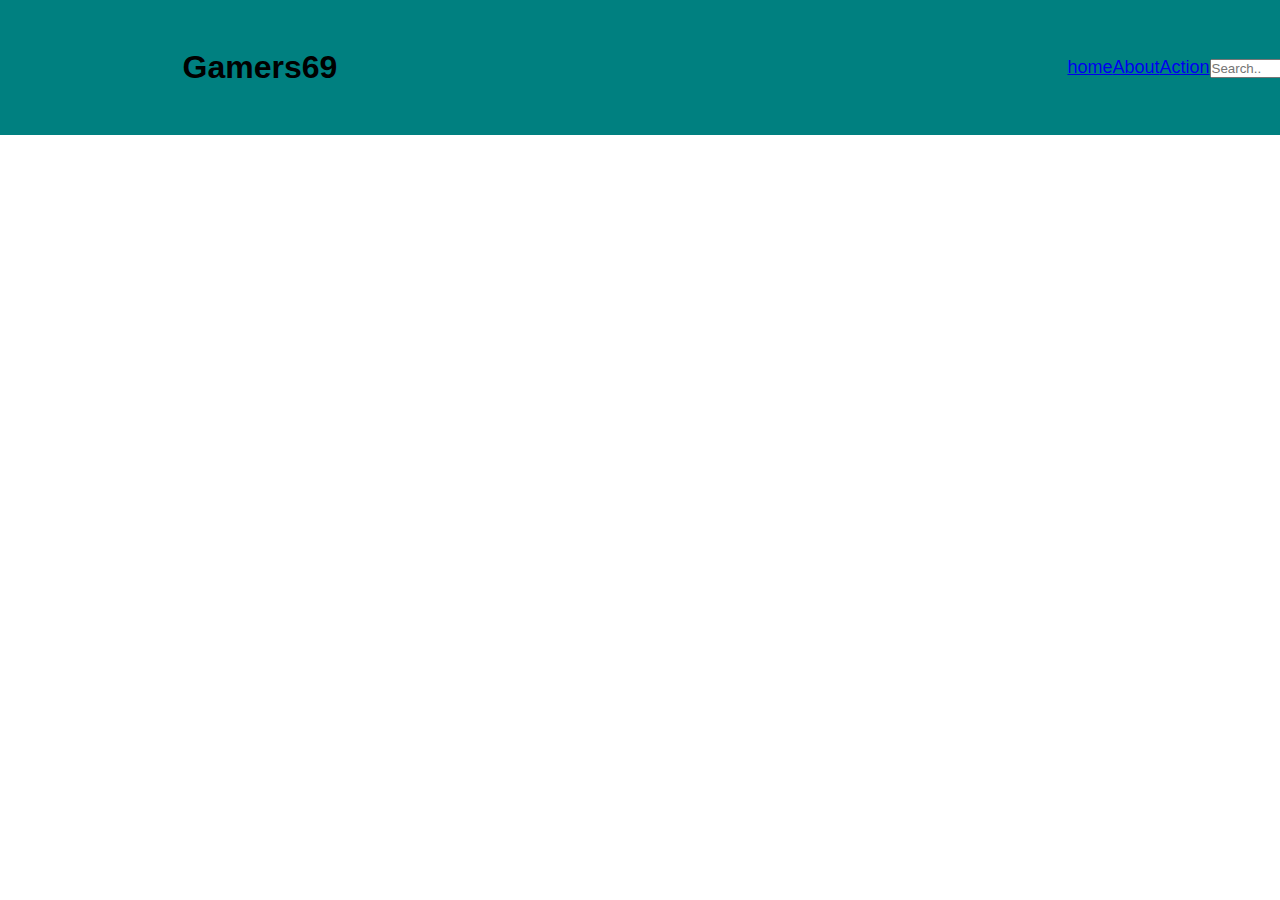
<file: project/index.html>
<!DOCTYPE html>
<html lang="en">
<head>
    <meta charset="UTF-8">
    <meta http-equiv="X-UA-Compatible" content="IE=edge">
    <meta name="viewport" content="width=device-width, initial-scale=1.0">
    <title>Free Game Download</title>
    <link rel="stylesheet" href="./index.css">
</head>
<body>
    <!--headings-->
    <nav>
    <h1>Gamers69</h1>
     
    
        <!-- <input type="checkbox" id="check">
        <label for="check" class="checkbtn">
            <i class="fa-solid fa-bars-staggered"></i>
        </label> -->

        <!--<label class="logo">-->
        <label class="Games"></label>

        <ul class="navi">
            <li><a class="active" href="#"> home</a></li>
            <li><a href="#about1">About</a></li>
            <li><a href="../pages/Games.html">Action</a></li>
            <!-- <li><a href="#dots_id">Adventures</a></li>
            <li><a href="#dots_id">Racing</a></li>
            <li><a href="#dots_id">Horror</a></li>
            <li><a href="#dots_id">Shooting</a></li> -->
            <li><input type="text" placeholder="Search.."></li>
           
        </ul>
        
    </nav>


        <!-- <h2><span>Cyberpunk 2077</span></h2>
        <div class="poster_img">
        
        <a target="_blank" href=".//" title="Cyberpunk2077">
        <img id="cyberpunk"
            src="./cuberpunk/cyberpunk_2077_4k-wallpaper-2048x1152.jpg"
            alt="Cyberpunk 2077 img" width="542.4px">
        </a>
        </div>
        <p class="p_s1">

            <a class="desc" href="./cyberpunk.html" title="cyberpunk 2077"><b>Cyberpunk 2077</b> </a>
     
             </p>
        
        <p class="released_date">
            Released: 10 December 2020
        </p>
    </section>
    <section class="dots" id="dots_id">

        <h2><span>The Witcher 3 Wild Hunt</span></h2>
        <div class="poster_img">
        
        <a target="_blank" href="./the witcher 3/wp4453982-the-witcher-2019-wallpapers.jpg" title="the witcher3">
        <img id="cyberpunk"
            src="./the witcher 3/wp4453982-the-witcher-2019-wallpapers.jpg"
            alt="The witcher 3" width="542.4px">
        </a>
        </div>
        <p class="p_s1">

            <a class="desc" href="./witcher.css" title="cyberpunk 2077"><b>The Witcher3 Wild Hunt</b> </a>
     
             </p>
        
        <p class="released_date">
            Released: 18 May 2015
        </p> -->
    
    
    
</body>
</html>
</file>
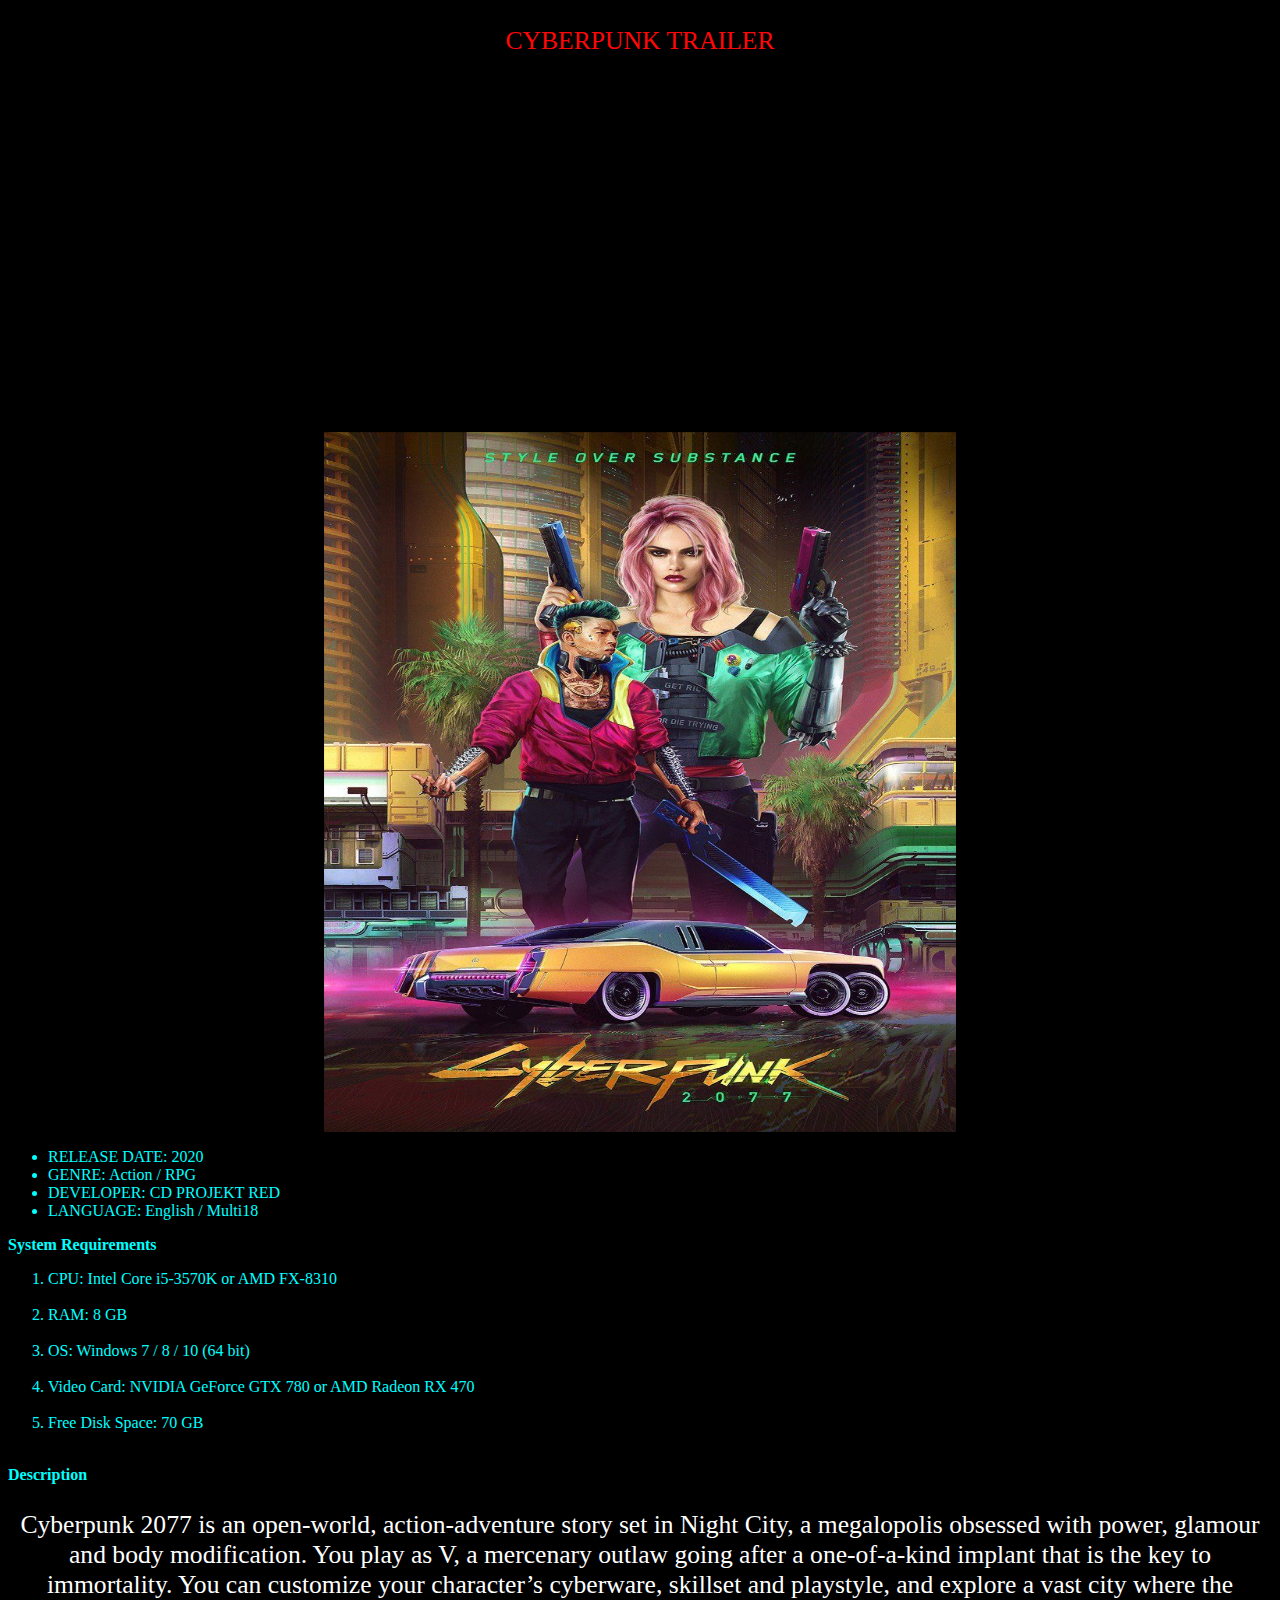
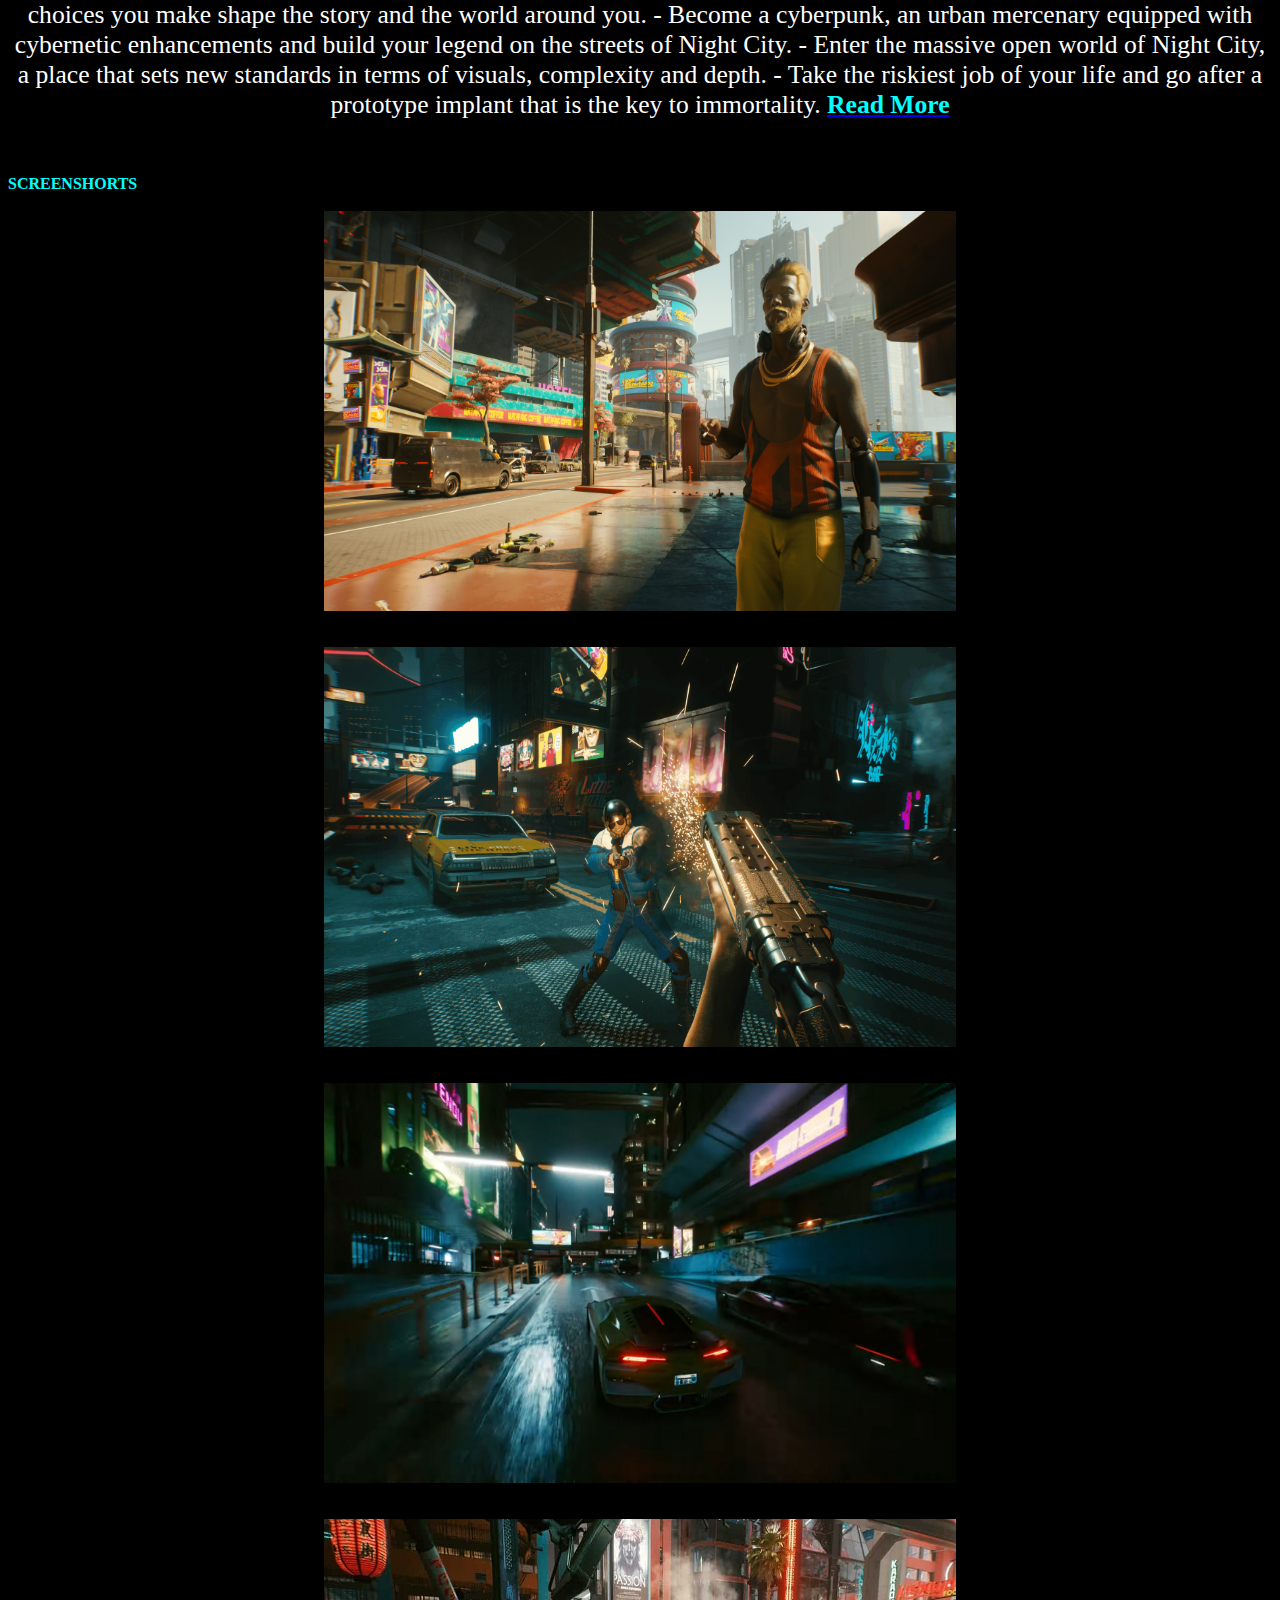
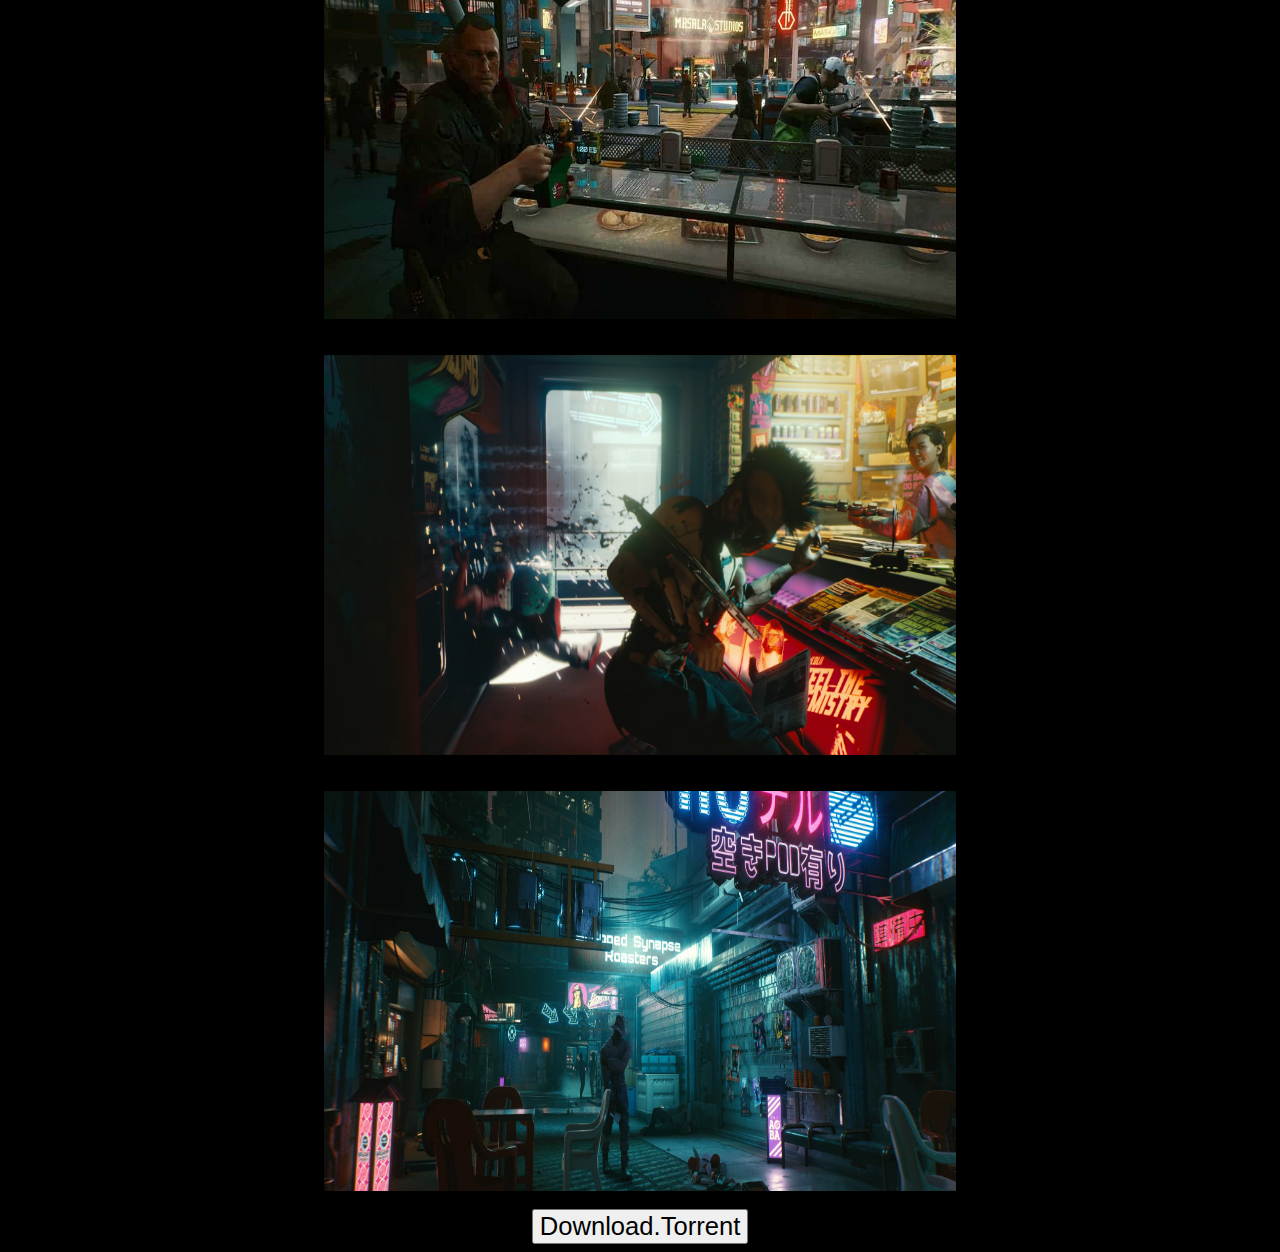
<file: project/cyberpunk.html>
<!DOCTYPE html>
<html lang="en">
<head>
    <meta charset="UTF-8">
    <meta http-equiv="X-UA-Compatible" content="IE=edge">
    <meta name="viewport" content="width=device-width, initial-scale=1.0">
    <title>cyberpunk</title>
    <link rel="stylesheet" href="./cyberpunk.css">
</head>
<body>
    <header>
        <p class="trailer">CYBERPUNK TRAILER</p></header>
        <br><iframe width="560" height="315" src="https://www.youtube.com/embed/LembwKDo1Dk" title="YouTube video player" frameborder="0" allow="accelerometer; autoplay; clipboard-write; encrypted-media; gyroscope; picture-in-picture" allowfullscreen class="center"></iframe>
        </header></br>
        
        <img src="./cuberpunk/cyberpunk_2077_4k-wallpaper-2048x1152.jpg" alt="cyberpunk img"  width="500"height="700"class="center">
        <!--game detalis-->
        <ul>
            <li>RELEASE DATE:  2020</li>
            <li>GENRE:  Action / RPG</li>
            <li>DEVELOPER:  CD PROJEKT RED</li>
            
            <li>LANGUAGE:  English / Multi18</li>
            
           
        </ul>
        <b>System Requirements</b>
        <ol>
            <li>CPU: Intel Core i5-3570K or AMD FX-8310</li> <br>
            <li>RAM: 8 GB</li> <br>
            <li>OS: Windows 7 / 8 / 10 (64 bit)</li> <br>
           <li>Video Card: NVIDIA GeForce GTX 780 or AMD Radeon RX 470</li>  <br>
           <li>Free Disk Space: 70 GB</li>  <br>
        </ol>
    
<b>Description</b>
<p class="para">Cyberpunk 2077 is an open-world, action-adventure story set in Night City, a megalopolis
    obsessed with power, glamour and body modification. You play as V, a mercenary outlaw going after a one-of-a-kind implant that is the key to immortality. You can customize your character’s cyberware, skillset and playstyle, and explore a vast city where the choices you make shape the story and the world around you.
    - Become a cyberpunk, an urban mercenary equipped with cybernetic enhancements and build
    your legend on the streets of Night City.
    - Enter the massive open world of Night City, a place that sets new standards in terms of visuals, complexity and depth.
    - Take the riskiest job of your life and go after a prototype implant that is the key to immortality.
    <a href="https://en.wikipedia.org/wiki/Cyberpunk"><b>Read More</b></a> <br> <br></p>
    <b>SCREENSHORTS</b>
    <div class="wallpapers">
<br><img src=".//cuberpunk/screenshorts/cyberpunk-2077-5ef4c7b77a00b.jpg" alt="cyberpunk gameplay screenshorts"width="700" height="400" class="center"></br>
<br><img src=".//cuberpunk/screenshorts/Cyberpunk-2077-first-person-screenshots-2.jpg" alt="cyberpunk gameplay screenshorts"width="700" height="400"class="center"></br>
<br><img src=".//cuberpunk/screenshorts/cyberpunk-2077-official-gameplay-trailer-released.jpg" alt="cyberpunk gameplay screenshorts"width="700" height="400"class="center"></br>
<br><img src=".//cuberpunk/screenshorts/Cyberpunk-2077-Some-new-Screenshots-6.jpg" alt=""width="700" height="400"class="center"></br>
<br><img src=".//cuberpunk/screenshorts/Cyberpunk-2077-Video-Game-Art-CD-Projekt-RED-1405073-wallhere.com.jpg" alt="cyberpunk gameplay screenshorts"width="700" height="400"class="center"></br>
<br><img src=".//cuberpunk/screenshorts/night-of-city-cyberpunk-2077.jpg" alt="cyberpunk gameplay screenshorts"width="700" height="400"class="center"></br> </div>
<center>
    <div>
<form>

<a href="./cuberpunk/cyberpunk_2077.torrent">
<input class="link" type="button" value="Download.Torrent"></a>

</form>

    </div>
</center>

    
    
</body>
</html>
</file>
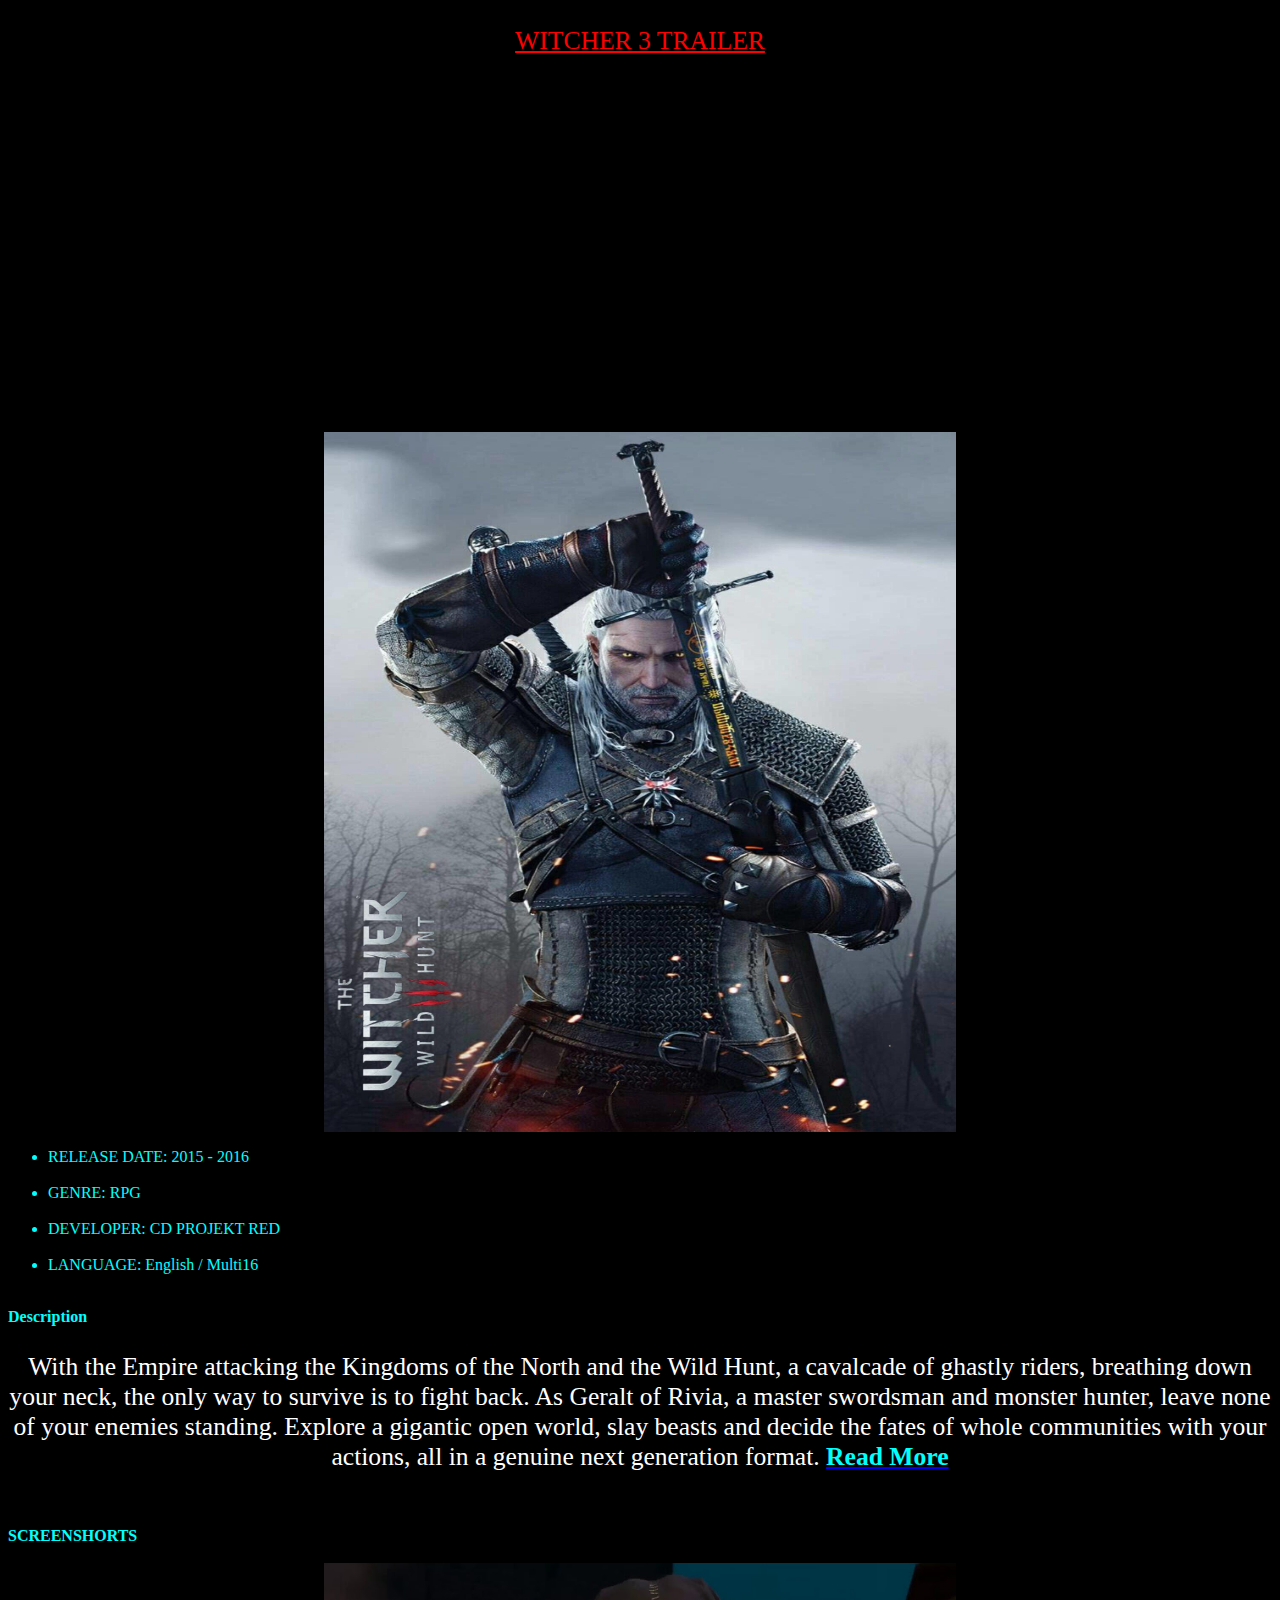
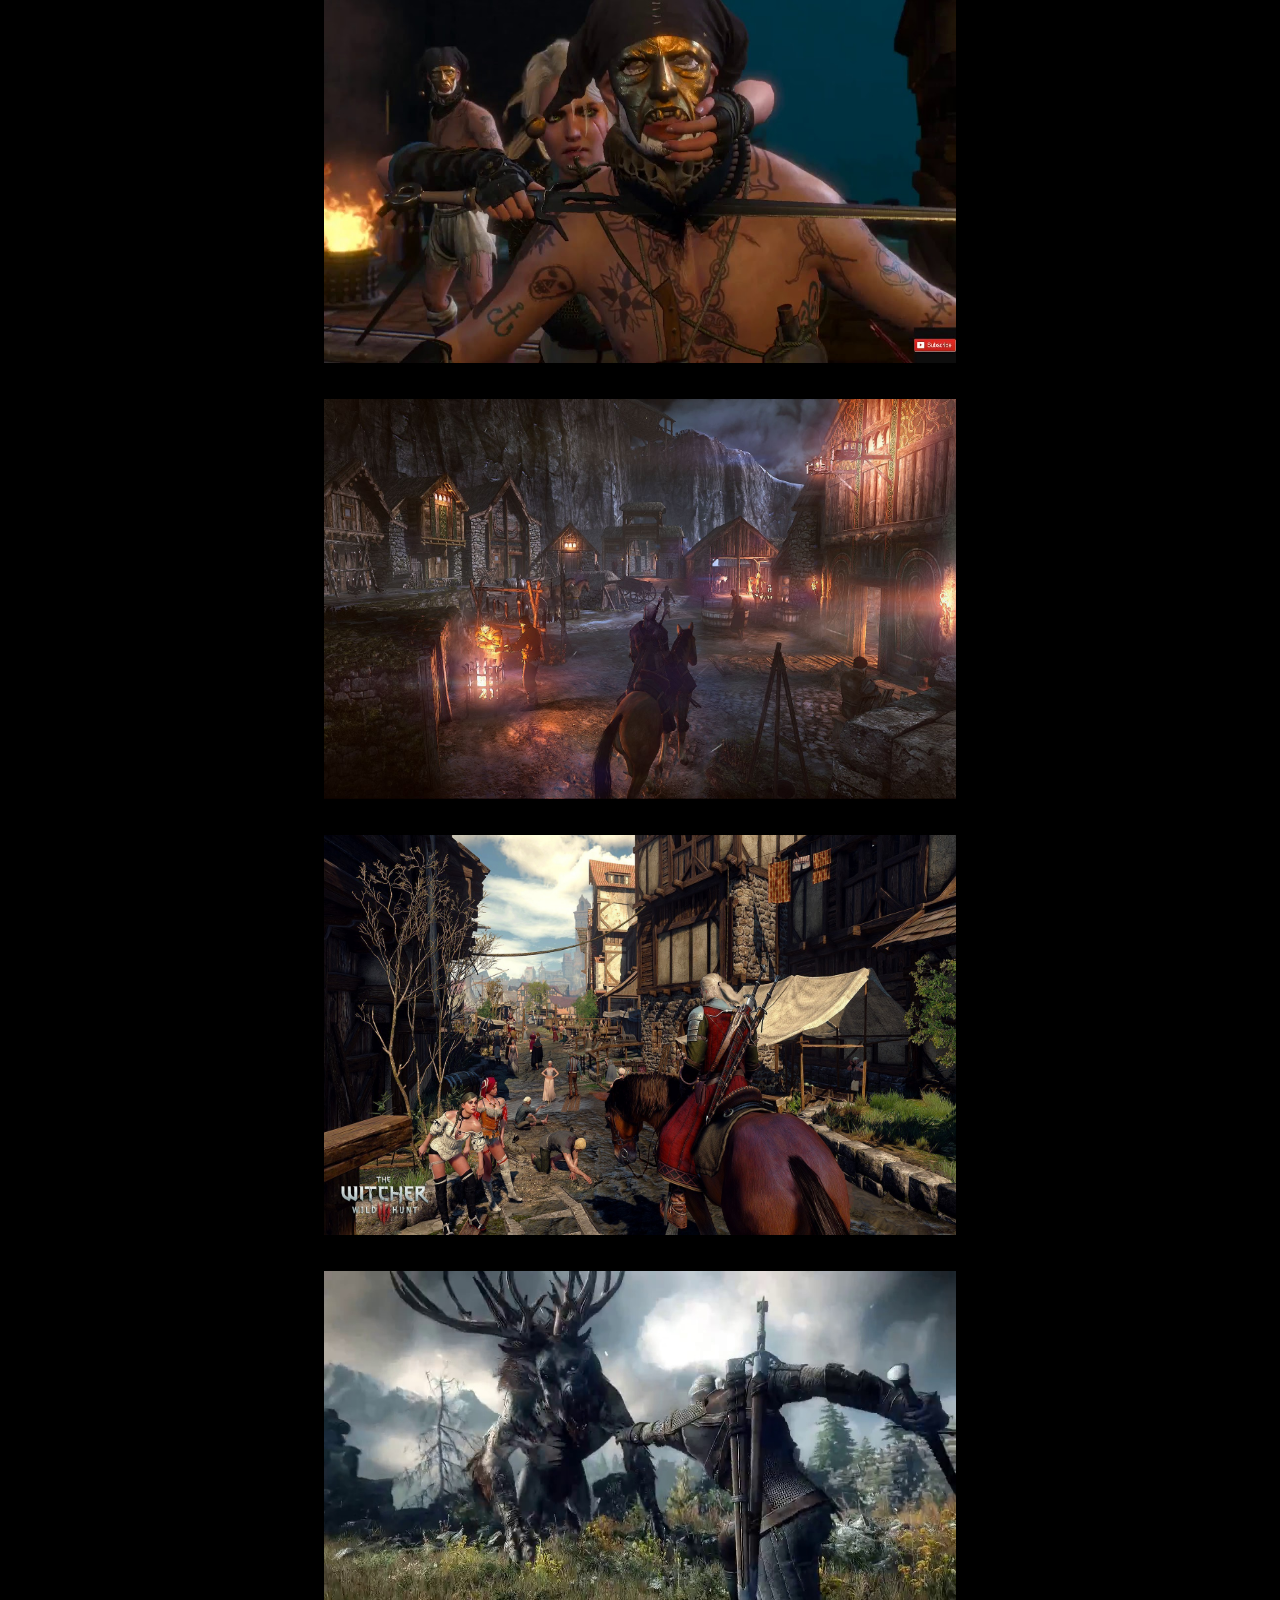
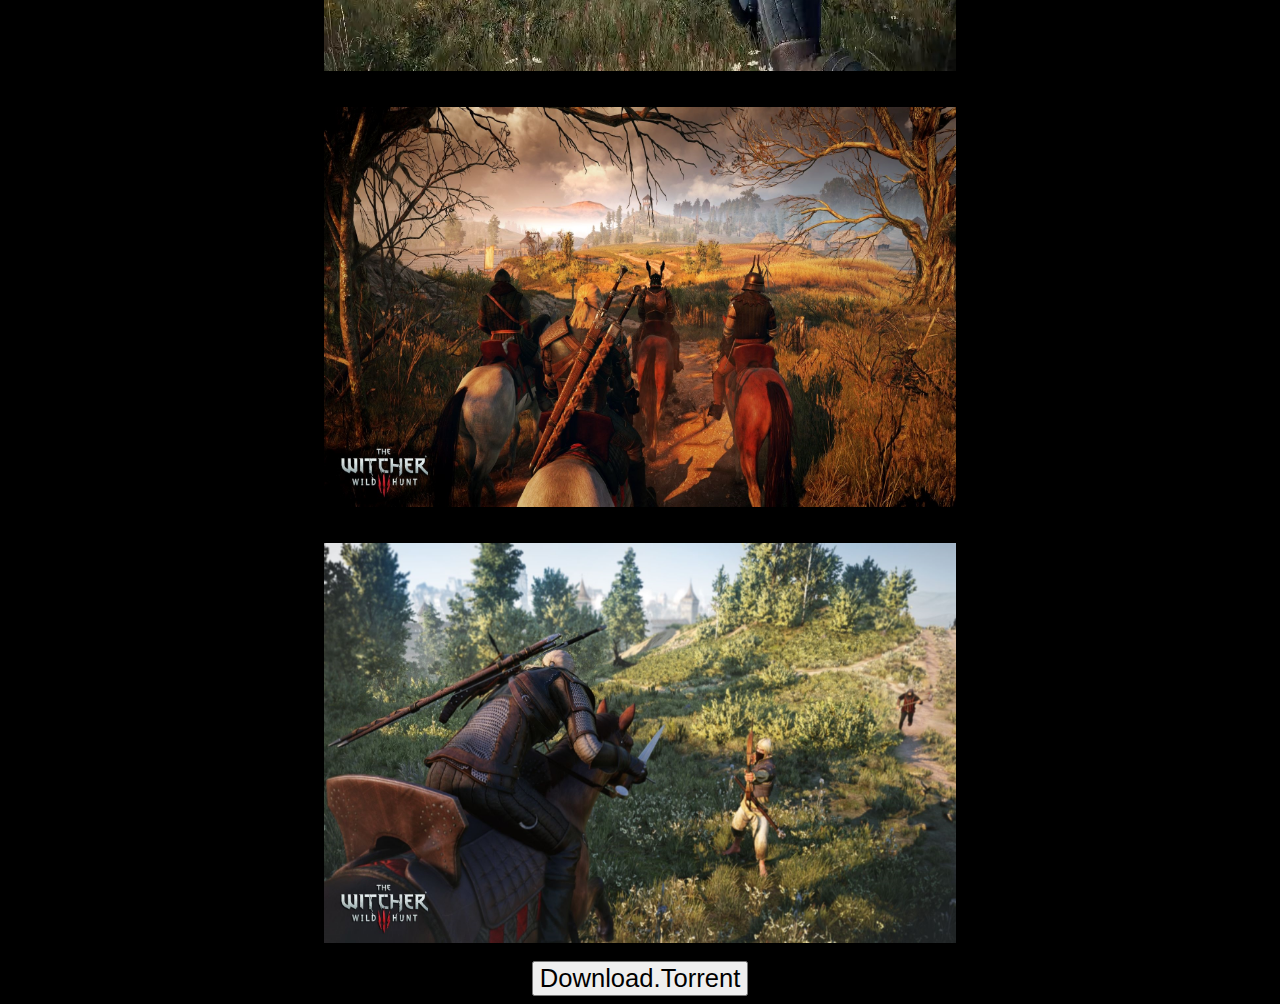
<file: project/witcher.html>
<!DOCTYPE html>
<html lang="en">
<head>
    <meta charset="UTF-8">
    <meta http-equiv="X-UA-Compatible" content="IE=edge">
    <meta name="viewport" content="width=device-width, initial-scale=1.0">
    <title>Thw Witcher3 Wild Hunt</title>
    <link rel="stylesheet" href="./witcher.css">
</head>
<body>
    <p class="trailer">WITCHER 3 TRAILER</p>
    <header>
        <br><iframe  width="560" height="315" src="https://www.youtube.com/embed/ehjJ614QfeM" title="YouTube video player" frameborder="0" allow="accelerometer; autoplay; clipboard-write; encrypted-media; gyroscope; picture-in-picture" allowfullscreen class="center"></iframe></br>
    </header>
    
    <img class="center"src="./the witcher 3/wp4453982-the-witcher-2019-wallpapers.jpg" alt="witcher img"width="100"height="700">
    
    <!-- game details -->
    <ul>
        <li>RELEASE DATE:  2015 - 2016</li><br>
        <li>GENRE:   RPG</li><br>
        <li>DEVELOPER:  CD PROJEKT RED</li><br>
        
        <li>LANGUAGE:  English / Multi16</li><br>
        
    </ul>
    <b>Description</b>
    <p>
        With the Empire attacking the Kingdoms of the North and the Wild Hunt, a cavalcade of ghastly riders, breathing down your neck, the only way to survive is to fight back. As Geralt of Rivia, a master swordsman and monster hunter, leave none of your enemies standing. Explore a gigantic open world, slay beasts and decide the fates of whole communities with your actions, all in a genuine next generation format.
    
<a href="https://en.wikipedia.org/wiki/The_Witcher_3:_Wild_Hunt"><b> Read More</b></a><br><br></p>
<b>SCREENSHORTS</b>
<div class="wallpapers">
<br><img src="./the witcher 3/screenshorts/maxresdefault.jpg" alt="" width="700" height="400" class="center"></br>
<br><img src="./the witcher 3/screenshorts/The Witcher 3 Wild Hunt 5.jpg" alt=""width="700" height="400"class="center"></br>
<br><img src="./the witcher 3/screenshorts/The-Witcher-3-Wild-Hunt-Gets-Fantastic-Gameplay-Video-that-Covers-Story-Mechanics-478179-2.jpg" alt=""width="700" height="400"class="center"></br>
<br><img src="./the witcher 3/screenshorts/witcher-3-wild-hunt-first-gameplay-trailer.jpg" alt=""width="700" height="400"class="center"></br>
<br><img src="./the witcher 3/screenshorts/witcher-3-wild-hunt-screenshot-1.jpg" alt=""width="700" height="400"class="center"></br>
<br><img src="./the witcher 3/screenshorts/witcher-3-wild-hunt-screenshot-4.jpg" alt=""width="700" height="400"class="center"> </div></br>

<center>
    <div>
<form>

<a href="./the witcher 3/the_witcher_3_wild_hunt.torrent">
<input class="link"type="button" value="Download.Torrent"></a>

</form>

    </div>
</center>    


    
</body>
</html>
</file>
<file: project/index.css>
*{
    margin:0px;
    padding:0px;
    box-sizing:border-box;
}
h1{
    font-style:"Brush Script MT",cursive;
}

nav{
    background-color:rgb(180, 241, 233);
      display:flex;
      justify-content:space-around;
      align-items:center;
      min-height: 15vh;
      background-color:teal;
      font-family:"Montserrat",sans-serif;
  }
  ul{
      display:flex;
      justify-content:space-around;
      width: 30px;
      spacing: 1px;
  }
  ul{
      list-style: none;
  }
  ul{
      font-size:large;
  }
</file>
<file: project/cyberpunk.css>
.center{
    display: block;
  margin-left: auto;
  margin-right: auto;
  width: 50%;
}
body{
  background-color:#000000;
}
p{
  color:rgb(255, 7, 7);
  font-size:1.6em;
  text-align:center;
}
ul{
  color:aqua;
  font: size 1px;.6em;
}
b{
  color:aqua;
}
ol{
  color:aqua;
  animation-iteration-count: infinite;
  animation-timing-function: 3s;
}
.para{
  color:white;
}
.link{
  font-size:1.6em;
}
</file>
<file: project/witcher.css>
.trailer{
  text-align:center;
  text-decoration: underline;
  color:rgb(255, 0, 0);
  font-size:1.6em;
}
.center{
  display: block;
  margin-left: auto;
  margin-right: auto;
  width: 50%;
}
body{
  background-color:black;
}
p{
  color:rgb(255, 7, 7);
  font-size:1.6em;
  text-align:center;
}
ul{
  color:aqua;
  font: size 1px;.6em;
}
b{
  color:aqua;
}
ol{
  color:aqua;
  animation-iteration-count: infinite;
  animation-timing-function: 3s;
}
p{
  color:white;
}
.link{
  font-size:1.6em;
}
</file>
